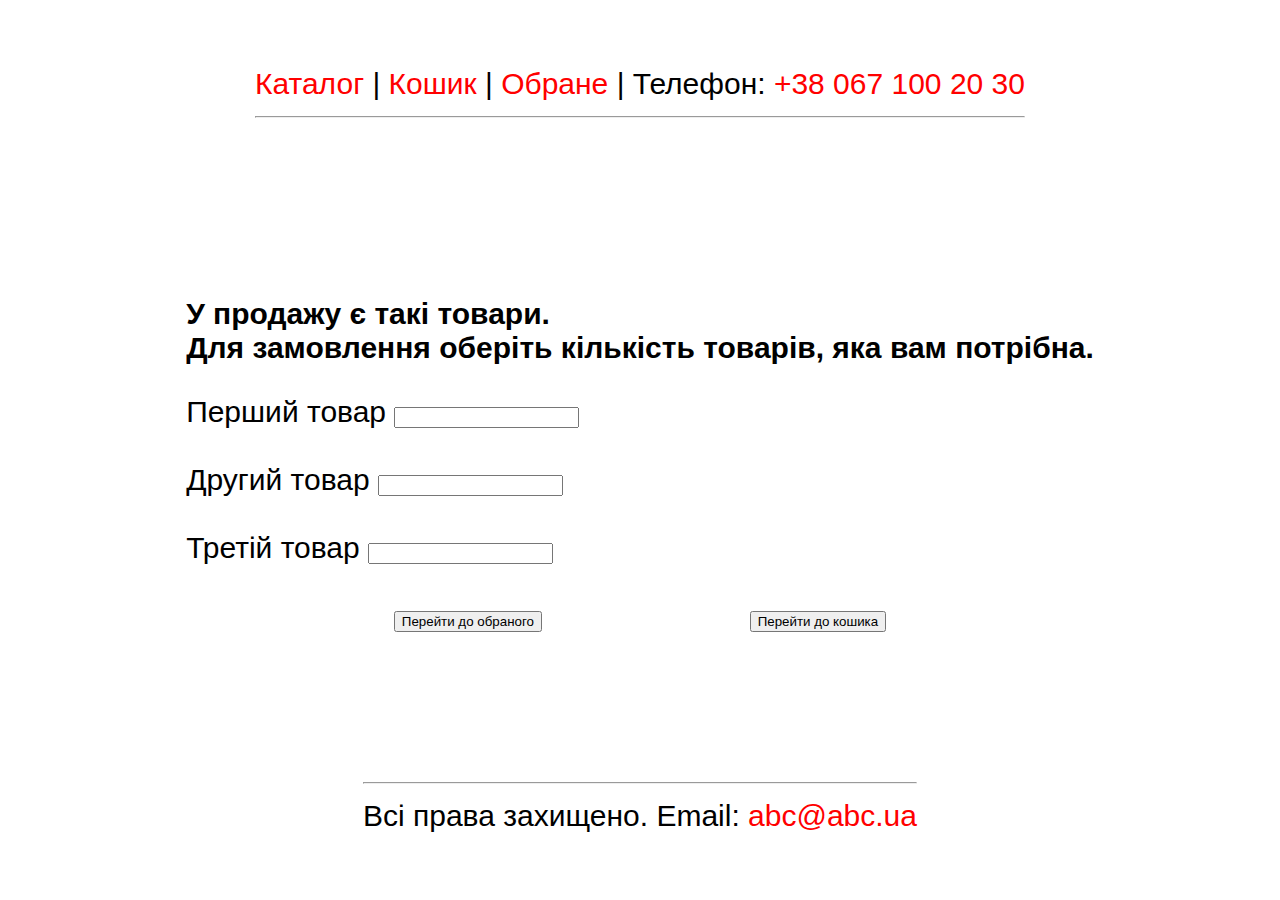
<file: test_your_skills/task5/index.html>
<!DOCTYPE html>
<html lang="en">
<head>
  <meta charset="UTF-8">
  <meta name="viewport" content="width=device-width, user-scalable=no, initial-scale=1.0, maximum-scale=1.0, minimum-scale=1.0">
  <meta http-equiv="X-UA-Compatible" content="ie=edge">
  <link href="style.css" rel="stylesheet" type="text/css">
  <title>Продаж товарів</title>
</head>
<body>
    <nav>
        <a href="index.html">Каталог</a> |
        <a href="koshik.html">Кошик</a> |
        <a href="obrane.html">Обране</a> |
        Телефон: <a href="tel: 123">+38 067 100 20 30</a>
        <hr>
    </nav>
    <div class="content">
       <p><b>У продажу є такі товари.<br>Для замовлення оберіть кількість товарів, яка вам потрібна.</b></p>
       <form name="prod_choice" action="index.php" method="post">
            <label for="prod_1">Перший товар</label>
            <input type="number" name="prod_1" id="prod_1">
            <br><br>
            <label for="prod_2">Другий товар</label>
            <input type="number" name="prod_2" id="prod_2">
            <br><br>
            <label for="prod_3">Третій товар</label>
            <input type="number" name="prod_2" id="prod_3">
            <br><br>
       </form>
       <div id="btn">
            <form method="LINK" action="obrane.html">
                <input type="submit" value="Перейти до обраного">
            </form>
            <form method="LINK" action="koshik.html">
                <input type="submit" value="Перейти до кошика">
            </form>
       </div>
    </div>
    <footer>
    <hr>
    Всі права захищено. Email: <a href="mailto: abc@abc.ua">abc@abc.ua</a>
    </footer>
</body>
</html>
</file>
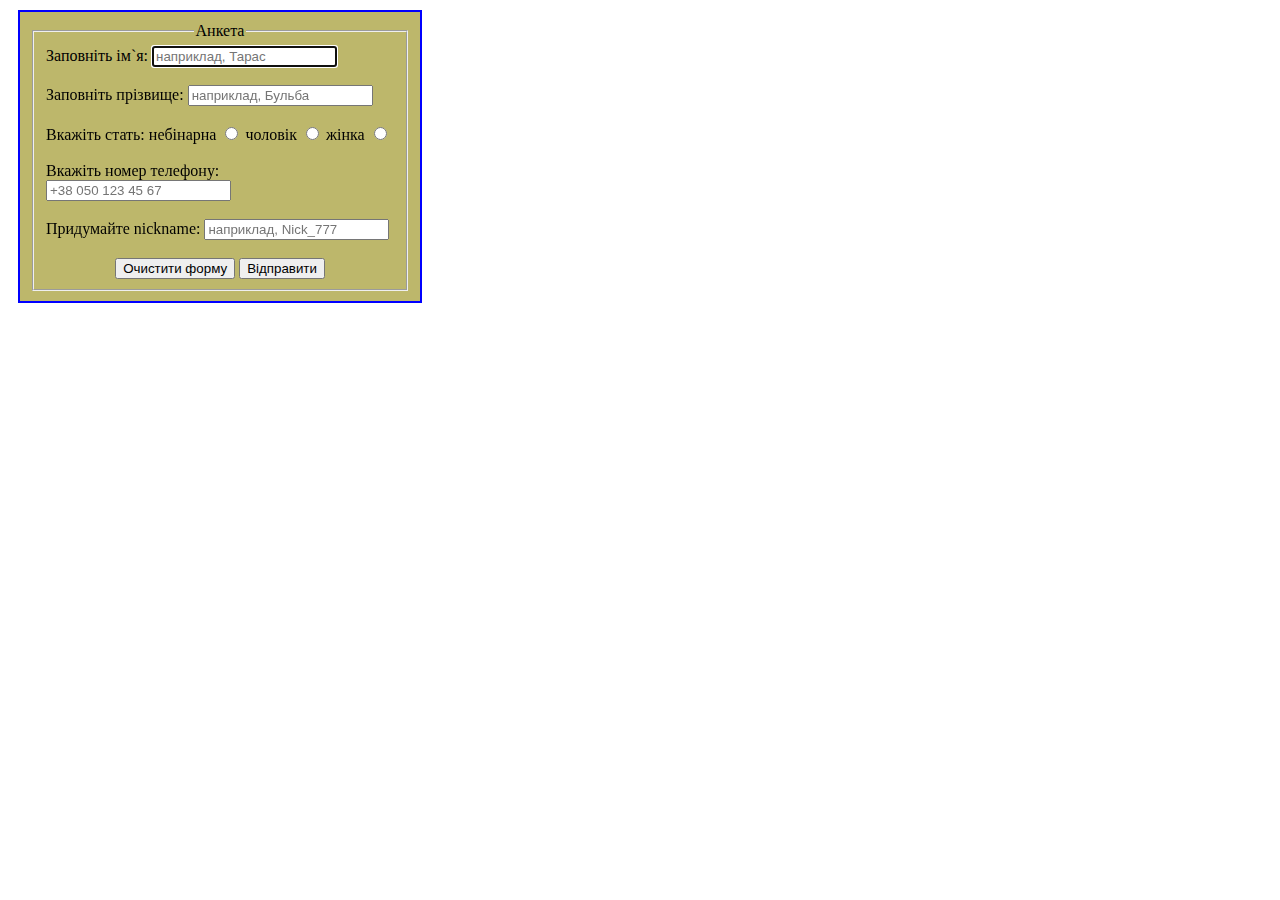
<file: less4/task3/form.html>
<!DOCTYPE html>
<html lang="en">
<head>
    <meta charset="UTF-8">
    <meta name="viewport" content="width=device-width, initial-scale=1">
    <title>Less4 Task3</title>
    <link rel="stylesheet" type="text/css" href="css.css">
</head>
<body>
  <form class="container">
     <fieldset>
        <legend>Анкета</legend>
        <label for="username">Заповніть ім`я:</label>
        <input id="username" type="text" placeholder="наприклад, Тарас"
               required maxlength="15" minlength="2" autocomplete="off" autofocus name="username"><br><br>
        <!-- required: обязательный к заполнению, autocomplete: автозаполнять или нет -->
        <label for="usersurname">Заповніть прізвище:</label>
        <input id="usersurname" type="text" placeholder="наприклад, Бульба"
               required maxlength="15" minlength="3" name="usersurname"><br><br>
        <label for="#">Вкажіть стать:</label> <!-- radio: выбор одного из нескольких или/или -->
        <label for="genderqueer">небінарна</label>
        <input id="genderqueer" type="radio" name="sex" required>
        <label for="usermale">чоловік</label>
        <input id="usermale" type="radio" name="sex" required>
        <label for="userfemale">жінка</label>
        <input id="userfemale" type="radio" name="sex" required><br><br>
        <label for="userphone">Вкажіть номер телефону:</label>
        <input id="userphone" pattern="+38 0[0-9]{2}[0-9]{3}[0-9]{4}" type="tel" placeholder="+38 050 123 45 67"
               required maxlength="13" minlength="13" name="user-phone"><br><br>
        <label for="usernickname">Придумайте nickname:</label>
        <input id="usernickname" type="text" placeholder="наприклад, Nick_777"
               required maxlength="15" minlength="2" autocomplete="off" autofocus name="username"><br><br>
        <div class="btn">
            <input type="reset" value="Очистити форму">
            <input type="submit" value="Відправити">
        </div>
     </fieldset>
  </form>
</body>
</html>
</file>
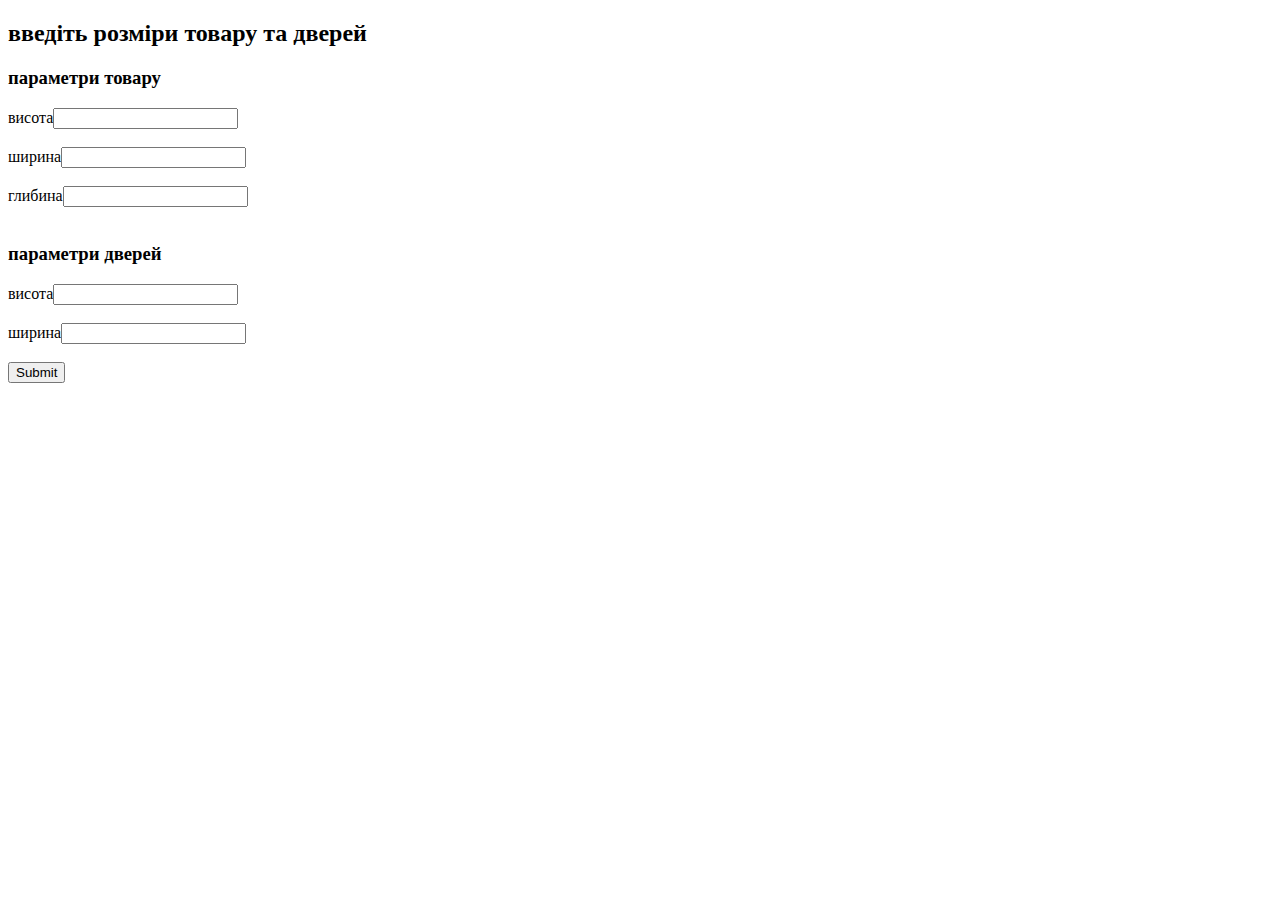
<file: test_your_skills/task2/form.html>
<!DOCTYPE html>
<html lang="en">
<head>
    <meta charset="UTF-8">
    <title>Чи пройде товар в двері</title>
</head>
<body>
<h2>введіть розміри товару та дверей</h2>
<form method="post" action="task2.php">
    <h3>параметри товару</h3>
        <label for="h_prod">висота</label><input type="number" name="h_prod"><br/><br/>
        <label for="w_prod">ширина</label><input type="number" name="w_prod"><br/><br/>
        <label for="d_prod">глибина</label><input type="number" name="d_prod"><br/><br/>
    <h3>параметри дверей</h3>
        <label for="h_door">висота</label><input type="number" name="h_door"><br/><br/>
        <label for="w_door">ширина</label><input type="number" name="w_door"><br/><br/>
    <input type="submit"/>
</form>
</body>
</html>
</file>
<file: test_your_skills/task5/style.css>
body {
    display: flex;
    font-size: 30px;
    font-family: Arial, sans-serif;
    flex-direction: column;
    align-items: center;
    justify-content: space-around;
    height: 100vh;
    margin: 0;
}

a {
    text-decoration: none;
    color: red;
}

a:hover {
    color: blue;
}

#btn {
    display: flex;
    justify-content: space-evenly;
}
</file>
<file: less4/task3/css.css>
.container {
    width: 380px;
    height: 100%;
    border: 2px solid blue;
    background: darkkhaki;
    padding: 10px;
    margin: 10px;
    min-height: 100px;
}
legend {
    text-align: center;
}
.btn {
   text-align: center;
}
</file>
